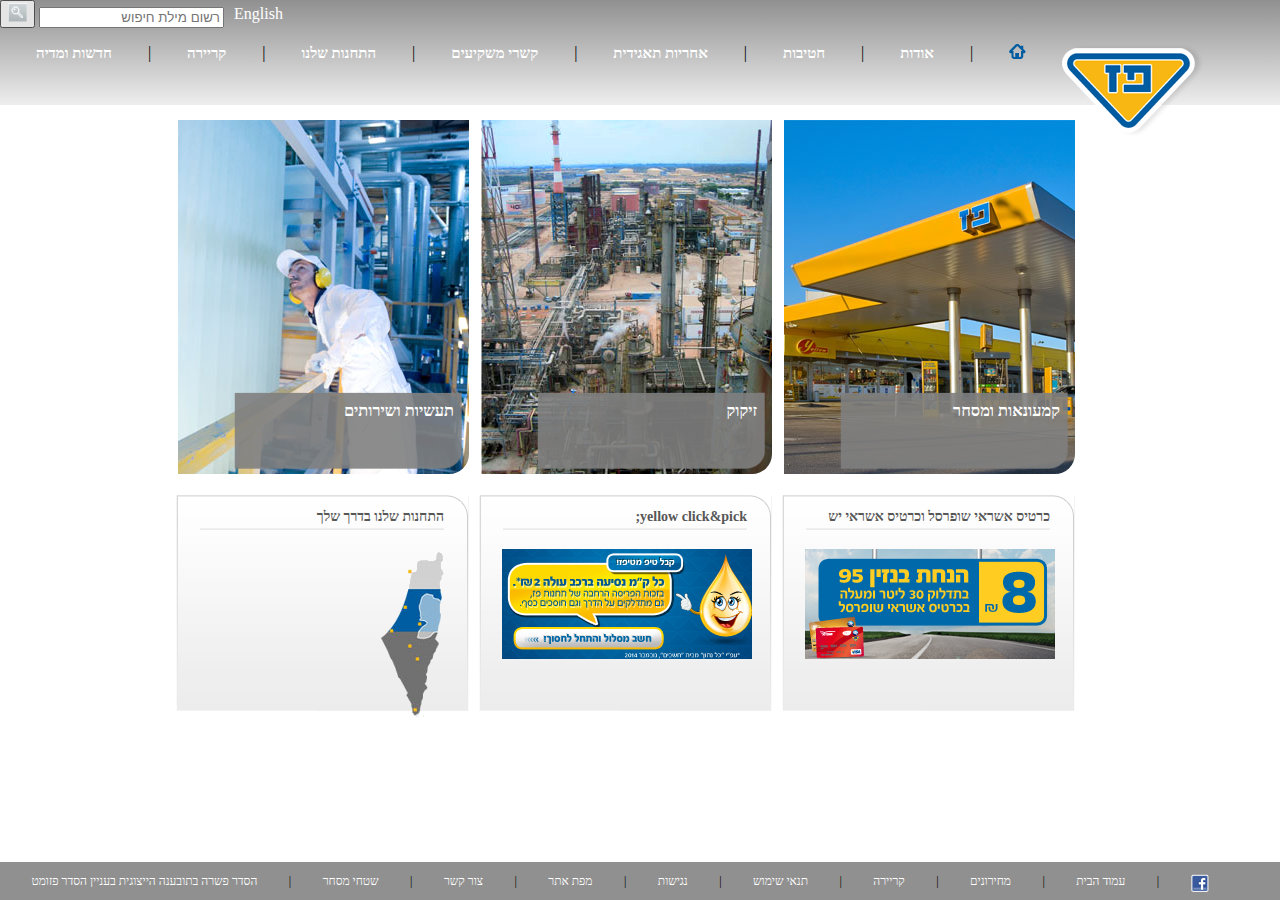
<file: index.html>
<!DOCTYPE html>

<html>
  <head>
    <link rel="stylesheet" href="style.css" />
    <script src="script.js"></script>
  </head>

  <body>
    <header>
      <div class="search-bar">
        <a href="#">English</a>
        <form>
          <input type="text" placeholder="רשום מילת חיפוש" name="search" />
          <button id="search-button"><img src="images/search_button.png"></button>
        </form>
      </div>

      <div class="top-nav-container">
        <nav>
          <ul>
            <li>
              <a href="index.html"><img src="images/paz_logo.png" alt="logo"></a>
            </li>
            <li>
              <a href="index.html"><img src="images/menu_home_blue.png" alt="home"></a>
            </li>
            <li class="sep">|</li>
            <li class="dropdown">
              <a href="#">אודות</a>
              <ul class="dropdown-content">
                <li><a href="#">אודות</a></li>
                <li><a href="#">היסטוריה</a></li>
                <li><a href="#">חזון וערכים</a></li>
                <li><a href="#">מבנה הקבוצה</a></li>
                <li><a href="#"> חברי דריקטוריון</a></li>
                <li><a href="#">הנהלת הקבוצה</a></li>
                <li><a href="#">פרסים והוקרה</a></li>
              </ul>
            </li>
            <li class="sep">|</li>
            <li class="dropdown">
              <a href="#">חטיבות</a>
              <ul class="dropdown-content">
                <li><a href="#">חטיבות</a></li>
                <li><a href="#">קמעונאות ומסחר</a></li>
                <li><a href="#">תעשיות ושירותים</a></li>
                <li><a href="#">זיקוק</a></li>
              </ul>
            </li>
            <li class="sep">|</li>
            <li class="dropdown">
              <a href="#">אחריות תאגידית</a>
              <ul class="dropdown-content">
                <li><a href="#">אחריות תאגידית</a></li>
                <li><a href="#">הקוד האתי</a></li>
                <li><a href="#">מעורבות חברתית</a></li>
                <li><a href="#">נגישות</a></li>
                <li><a href="#">איכות הסביבה ובטיחות</a></li>
                <li><a href="#">דירוג מעלה</a></li>
              </ul>
            </li>
            <li class="sep">|</li>
            <li class="dropdown">
              <a href="#">קשרי משקיעים</a>
              <ul class="dropdown-content">
                <li><a href="#">פרופיל חברה</a></li>
                <li><a href="#">דו״חות כספיים</a></li>
                <li><a href="#">כלים למשקיע</a></li>
                <li><a href="#">נתוני מניה</a></li>
                <li><a href="#"> אסיפות כלליות</a></li>
              </ul>
            </li>
            <li class="sep">|</li>
            <li class="dropdown">
              <a href="#">התחנות שלנו</a>
              <ul class="dropdown-content">
                <li><a href="#">התחנות שלנו</a></li>
                <li><a href="#">נגישות מתחמי פז</a></li>
                <li><a href="#">רשימת תחנות</a></li>
                <li><a href="#">מועדונים</a></li>
              </ul>
            </li>
            <li class="sep">|</li>
            <li class="dropdown">
              <a href="#">קריירה</a>
              <ul class="dropdown-content">
                <li><a href="#">לעבוד בפז</a></li>
                <li><a href="#">ניהול תחנת פז</a></li>
                <li><a href="#">קריירה</a></li>
              </ul>
            </li>
            <li class="sep">|</li>
            <li class="dropdown">
              <a href="#">חדשות ומדיה</a>
              <ul class="dropdown-content">
                <li><a href="#">פרסומות</a></li>
                <li><a href="#">הודעות לעיתונות</a></li>
              </ul>
            </li>
          </ul>
        </nav>
      </div>
    </header>
    <main>
      <div class="container">
        <div class="row">
          <div class="column">
            <div class="content" >
              <img class="overlay1" src="images/1908364606615453350.JPG" alt="overlay">
              <img class="overlay2" src="images/hp_tab_text_bg.png" alt="overlay">
              <div class="text1" >
                <h3>קמעונאות ומסחר</h3>
              </div>
            </div>
          </div>
          <div class="column">
            <div class="content" >
              <img class="overlay1" src="images/Picture-046410251500.jpg" alt="overlay">
              <img class="overlay2" src="images/hp_tab_text_bg.png" alt="overlay">
              <div class="text1">
                <h3>זיקוק</h3>
              </div>
            </div>
          </div>
          <div class="column">
            <div class="content">
              <img class="overlay1" src="images/פזקר_-291_354410564000.jpg" alt="overlay">
              <img class="overlay2" src="images/hp_tab_text_bg.png" alt="overlay">
              <div class="text1">
                <h3>תעשיות ושירותים</h3>
              </div>
            </div>
          </div>
        </div>
        <div class="row">
          <div class="column">
            <div class="content2">
              <img class="overlay" src="images/paz_250x110059890678.jpg" alt="overlay">
              <div class="text2" >
                <p>כרטיס אשראי שופרסל וכרטיס אשראי יש<p>
              </div>
            </div>
          </div>
          <div class="column">
            <div class="content2">
              <img class="overlay" src="images/250X110668568400.jpg" alt="overlay">
              <div class="text2" >
                <p>yellow click&pick;</p>
              </div>
            </div>
          </div>
          <div class="column">
            <div class="content2">
              <img class="overlay" src="images/map-transparent.png" alt="overlay">
              <div class="text2" >
                <p>התחנות שלנו בדרך שלך </p>
              </div>
            </div>
          </div>
        </div>
      </div>
    </main>
    <footer>
      <div class="bottom-nav-container">
        <nav>
          <ul>
            <li><a href="#"><img src="images/fb_icon.png" alt="facebook"></a></li>
            <li class="sep">|</li>
            <li><a href="#">עמוד הבית</a></li>
            <li class="sep">|</li>
            <li><a href="#">מחירונים</a></li>
            <li class="sep">|</li>
            <li><a href="#">קריירה</a></li>
            <li class="sep">|</li>
            <li><a href="#">תנאי שימוש</a></li>
            <li class="sep">|</li>
            <li><a href="#">נגישות</a></li>
            <li class="sep">|</li>
            <li><a href="#">מפת אתר</a></li>
            <li class="sep">|</li>
            <li><a href="contact.html">צור קשר</a></li>
            <li class="sep">|</li>
            <li><a href="#">שטחי מסחר</a></li>
            <li class="sep">|</li>
            <li>
              <a href="#">הסדר פשרה בתובענה הייצוגית בעניין הסדר פזומט</a>
            </li>
          </ul>
        </nav>
      </div>
    </footer>
  </body>
</html>
</file>
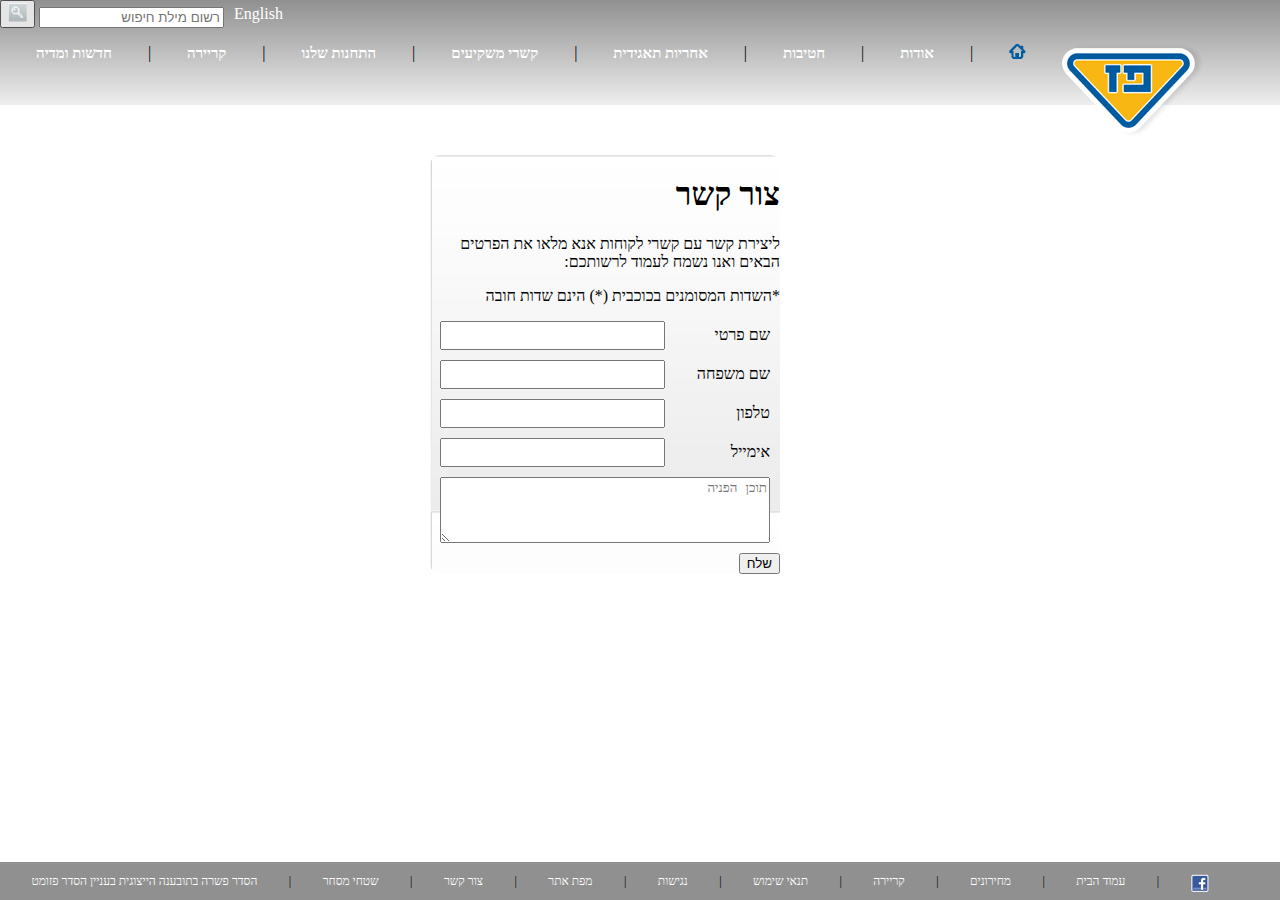
<file: contact.html>
<!DOCTYPE html>

<html>
  <head>
    <link rel="stylesheet" href="style.css" />
    <script src="script.js"></script>
  </head>

  <body>
    <header>
      <div class="search-bar">
        <a href="#">English</a>
        <form>
          <input type="text" placeholder="רשום מילת חיפוש" name="search" />
          <button id="search-button"><img src="images/search_button.png"></button>
        </form>
      </div>

      <div class="top-nav-container">
        <nav>
          <ul>
            <li>
              <a href="index.html"><img src="images/paz_logo.png" alt="logo"></a>
            </li>
            <li>
              <a href="index.html"><img src="images/menu_home_blue.png" alt="home"></a>
            </li>
            <li class="sep">|</li>
            <li class="dropdown">
              <a href="#">אודות</a>
              <ul class="dropdown-content">
                <li><a href="#">אודות</a></li>
                <li><a href="#">היסטוריה</a></li>
                <li><a href="#">חזון וערכים</a></li>
                <li><a href="#">מבנה הקבוצה</a></li>
                <li><a href="#"> חברי דריקטוריון</a></li>
                <li><a href="#">הנהלת הקבוצה</a></li>
                <li><a href="#">פרסים והוקרה</a></li>
              </ul>
            </li>
            <li class="sep">|</li>
            <li class="dropdown">
              <a href="#">חטיבות</a>
              <ul class="dropdown-content">
                <li><a href="#">חטיבות</a></li>
                <li><a href="#">קמעונאות ומסחר</a></li>
                <li><a href="#">תעשיות ושירותים</a></li>
                <li><a href="#">זיקוק</a></li>
              </ul>
            </li>
            <li class="sep">|</li>
            <li class="dropdown">
              <a href="#">אחריות תאגידית</a>
              <ul class="dropdown-content">
                <li><a href="#">אחריות תאגידית</a></li>
                <li><a href="#">הקוד האתי</a></li>
                <li><a href="#">מעורבות חברתית</a></li>
                <li><a href="#">נגישות</a></li>
                <li><a href="#">איכות הסביבה ובטיחות</a></li>
                <li><a href="#">דירוג מעלה</a></li>
              </ul>
            </li>
            <li class="sep">|</li>
            <li class="dropdown">
              <a href="#">קשרי משקיעים</a>
              <ul class="dropdown-content">
                <li><a href="#">פרופיל חברה</a></li>
                <li><a href="#">דו״חות כספיים</a></li>
                <li><a href="#">כלים למשקיע</a></li>
                <li><a href="#">נתוני מניה</a></li>
                <li><a href="#"> אסיפות כלליות</a></li>
              </ul>
            </li>
            <li class="sep">|</li>
            <li class="dropdown">
              <a href="#">התחנות שלנו</a>
              <ul class="dropdown-content">
                <li><a href="#">התחנות שלנו</a></li>
                <li><a href="#">נגישות מתחמי פז</a></li>
                <li><a href="#">רשימת תחנות</a></li>
                <li><a href="#">מועדונים</a></li>
              </ul>
            </li>
            <li class="sep">|</li>
            <li class="dropdown">
              <a href="#">קריירה</a>
              <ul class="dropdown-content">
                <li><a href="#">לעבוד בפז</a></li>
                <li><a href="#">ניהול תחנת פז</a></li>
                <li><a href="#">קריירה</a></li>
              </ul>
            </li>
            <li class="sep">|</li>
            <li class="dropdown">
              <a href="#">חדשות ומדיה</a>
              <ul class="dropdown-content">
                <li><a href="#">פרסומות</a></li>
                <li><a href="#">הודעות לעיתונות</a></li>
              </ul>
            </li>
          </ul>
        </nav>
      </div>
    </header>
    <main>
        <form class="form2">
            <h1>צור קשר</h1>
            <p>ליצירת קשר עם קשרי לקוחות אנא מלאו את הפרטים הבאים ואנו נשמח לעמוד לרשותכם:</p>
            <p>*השדות המסומנים בכוכבית (*) הינם שדות חובה</p>
            <div class="form-item">
              <label for="firstname"> שם פרטי </label>
              <input id="firstname" type="text">
            </div>
            <div class="form-item">
              <label for="lastname">שם משפחה</label>
              <input id="lastname" type="text">
            </div>
            <div class="form-item">
              <label for="phone">טלפון</label>
              <input id="phone" type="text">
            </div>
            <div class="form-item">
                <label for="email">אימייל</label>
                <input id="email" type="email">
            </div>
            <div class="form-item">
                <textarea rows="4" cols="40" placeholder="תוכן הפניה" ></textarea>
            </div>
            <div class="form-item3">
                <button type="button" value="OK">שלח</button>
            </div>
        </form>
      
    </main>
    <footer>
      <div class="bottom-nav-container">
        <nav>
          <ul>
            <li><a href="#"><img src="images/fb_icon.png" alt="facebook"></a></li>
            <li class="sep">|</li>
            <li><a href="#">עמוד הבית</a></li>
            <li class="sep">|</li>
            <li><a href="#">מחירונים</a></li>
            <li class="sep">|</li>
            <li><a href="#">קריירה</a></li>
            <li class="sep">|</li>
            <li><a href="#">תנאי שימוש</a></li>
            <li class="sep">|</li>
            <li><a href="#">נגישות</a></li>
            <li class="sep">|</li>
            <li><a href="#">מפת אתר</a></li>
            <li class="sep">|</li>
            <li><a href="#">צור קשר</a></li>
            <li class="sep">|</li>
            <li><a href="#">שטחי מסחר</a></li>
            <li class="sep">|</li>
            <li>
              <a href="#">הסדר פשרה בתובענה הייצוגית בעניין הסדר פזומט</a>
            </li>
          </ul>
        </nav>
      </div>
    </footer>
  </body>
</html>
</file>
<file: style.css>
* {
  box-sizing: border-box;
}
body {
  direction: rtl;
  text-align: right;
  margin: 0;
  padding: 0;
}

/* header Design */
header {
  background-image:linear-gradient( rgb(144,144,144), rgb(238,238,238));
  height: 105px;
  width: 100%;
}
.search-bar {
  display: flex;
  justify-content: flex-end;
  align-items: center;
}

.search-bar a {
  color: #fff;
  text-decoration: none;
  margin-left: 10px;
}
.dropdown {
  position: relative;
}
.dropdown-content {
  display: none;
  background-color:  rgb(144,144,144);
  position: absolute;
  width:max-content

}
.dropdown-content a {
  color: #fff;
  font-size: 15px;
  font-weight: bold;
  text-decoration: none;
  right: 0;
}

.dropdown:hover > .dropdown-content {
  display:  block;
  text-decoration: underline;
  color: #0000EE;
  list-style: none;

}
.top-nav-container > nav > ul {
  display: flex;
  list-style: none;
  justify-content: space-evenly;
}

.top-nav-container > nav > ul > li > a {
  color: #fff;
  font-size: 15px;
  font-weight: bold;
  text-decoration: none;
}
ul li:hover .dropdown {
  display: block;
}


/* main page Design */
.container {
  width: 900px;
  height: 589px;
  margin: 0 auto; 
}
.row {
  display: flex;
  margin:10px ;
}
.column {
  flex: 1;
  margin: 5px;
}
.content {
  width: 293px;
  height: 355px;
  margin: 0 auto;
  position:relative ;
}
.overlay1{
  border-radius: 0 0 20px 0;
  position: absolute;
 }
.overlay2 {
  position: absolute;
  width: 228px;
  height: 77px;
  color: #fff;
  top: 272px;
  right: 7px;
}
.content2 {
  width: 293px;
  height: 216px;
  position: relative;
  margin: 0 auto;
  background-image: url("images/small_cube_bg.png");
}
.overlay{
  position: absolute;
  top: 25%;
  right: 7%;
}
.text1 {
  position: absolute;
  font-size: 14px;
  font-weight: bold;
  color: #fff;
  top: 265px;
  right: 15px;
}
.text2 {
  position: absolute;
  font-size: 14px;
  font-weight: bold;
  color: rgb(87, 87, 87);
  top: 0;
  right: 25px;
}

/* footer Design */
footer {
  position: fixed;
  bottom: 0;
  background: rgb(144, 144, 144);
  height: 38px;
  width: 100%;
}

.bottom-nav-container > nav > ul {
  display: flex;
  justify-content: space-evenly;
  font-size: 12px;
  list-style: none;
}
.bottom-nav-container > nav > ul > li > a {
  color: #fff;
  text-decoration: none;
}
/*contact html + form design*/

.form2 {
  position: absolute;
  width: 350px;
  margin-right: 500px;
  margin-top: 50px;
  background-image: url(images/contact_form_bg.png);
  border-radius: 10px;
}
.form-item {
  display: flex;
  margin: 10px;
  align-items: center;
}
.form-item > label {
  flex: 1;
}
.form-item > input {
  flex: 2;
  padding: 5px;
}
</file>
